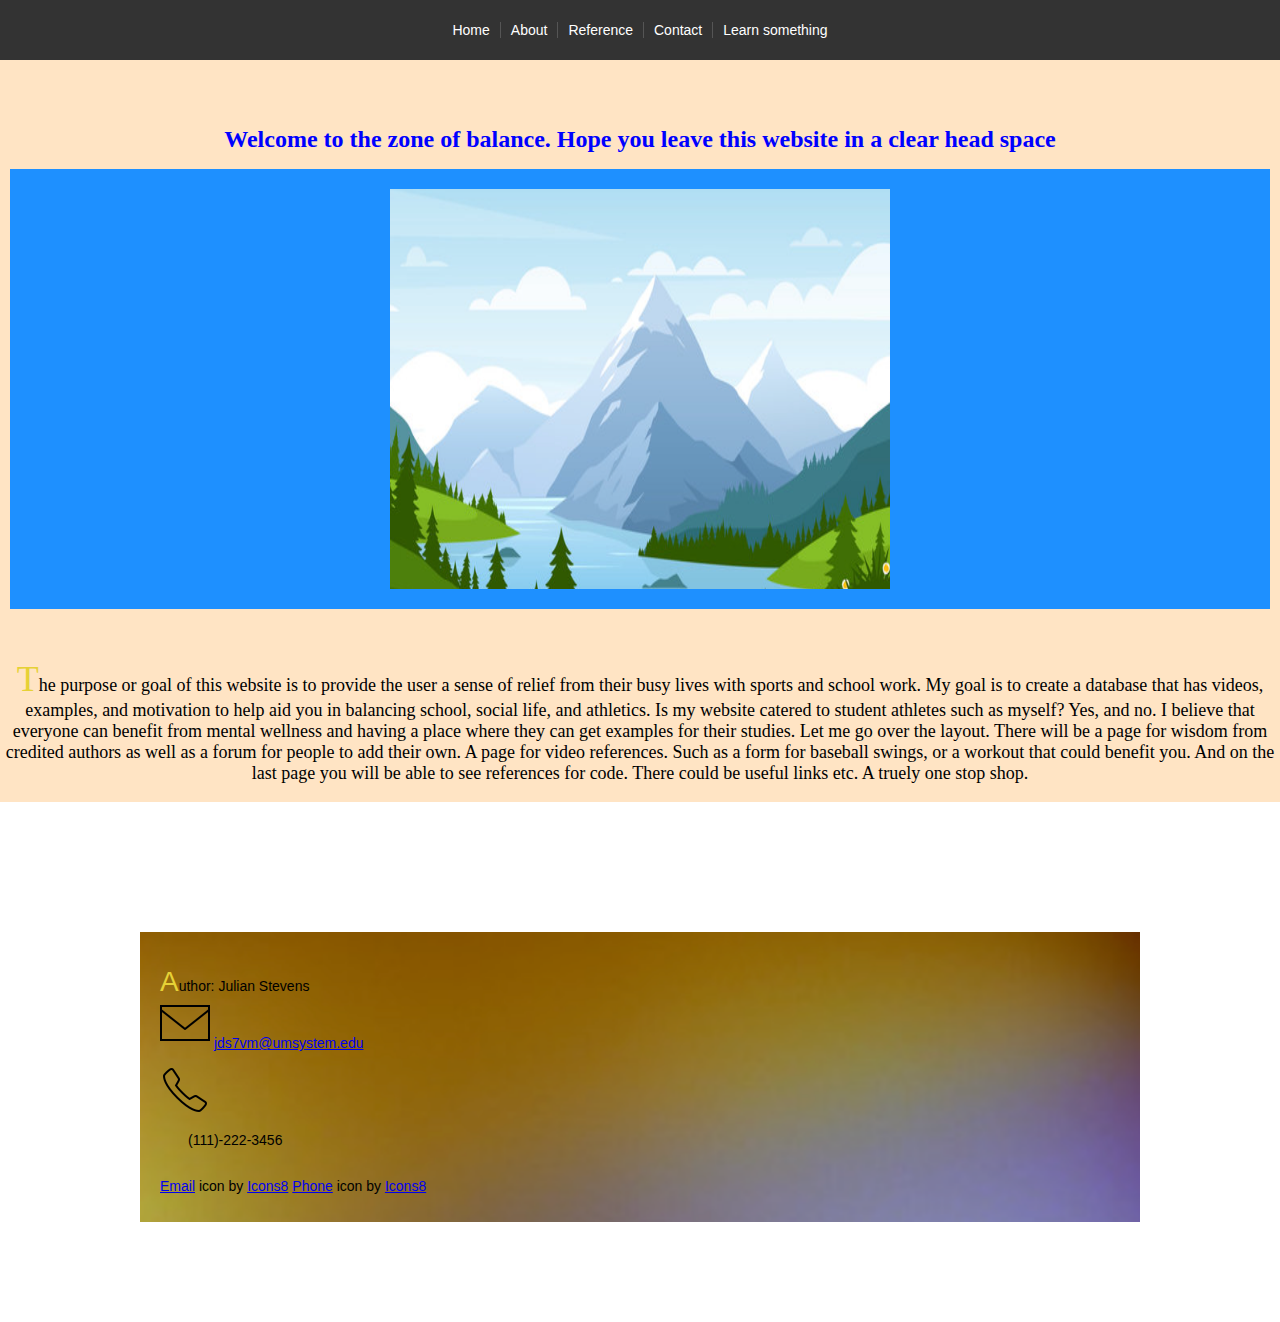
<file: webdevelopment/index.html>
<!DOCTYPE html>
<html>
<head>
    <meta charset="utf-8">
    <meta http-equiv="X-UA-Compatible" content="IE=edge">
    <title>Home page</title>
    <meta name="description" content="">
    <meta name="viewport" content="width=device-width, initial-scale=1">
    <link rel="stylesheet" href="style.css">
    <link rel="stylesheet" href="nav.css">
    <link href="https://fonts.googleapis.com/icon?family=Material+Icons" rel="stylesheet">
    <link rel="shortcut icon" type="image/x-icon" href="me.ico">

</head>
<body>
    <!-- Mobile Navigation -->
    <label for="nav-toggle" class="nav-toggle-label">
        <span></span>
    </label>
    <input type="checkbox" id="nav-toggle" class="nav-toggle">
    <nav class="nav" id="menu">
        <ul>
            <li><a href="index.html">Home</a></li>
            <li><a href="about.html">About</a></li>
            <li><a href="references.html">Reference</a></li>
            <li><a href="#">Contact</a></li>
            <li class="dropdown">
                <a href="#">Learn something</a>
                <ul class="dropdown-content">
                    <li><a href="learn.html">How to calm yourself</a></li>
                    <li><a href="learn.html">How to squat</a></li>
                    <li><a href="learn.html">How to code</a></li>
                    <li><a href="learn.html">How to train </a></li>

                </ul>
            </li>
        </ul>
    </nav>

    <header id="home">
        <h1>Welcome to the zone of balance. Hope you leave this website in a clear head space </h1>
        <div class="flexlayout">
            <img src="homePhoto.png" alt="Relaxing mountain photo">
        </div>
        <br>
        <p>The purpose or goal of this website is to provide the user a sense of relief from their busy lives with sports and school work.
            My goal is to create a database that has videos, examples, and motivation to help aid you in balancing school, social life, and athletics.
            Is my website catered to student athletes such as myself? Yes, and no. I believe that everyone can benefit from mental wellness and having
            a place where they can get examples for their studies. Let me go over the layout. There will be a page for wisdom from credited authors as
            well as a forum for people to add their own. A page for video references. Such as a form for baseball swings, or a workout that could benefit you.
             And on the last page you will be able to see references for code. There could be useful links etc. A truely one stop shop. </p> 
    </header>

    <section id="about">
    </section>

    <section id="reference">
    </section>

    <section id="contact">
    </section>

<!--footer-->
<div class ="box">
    <footer>
      <p>Author: Julian Stevens <br>
      <img class="icon" src="[data-uri]
      WKp7LMK1mPtPCHxKAXE7XoXNc2zReTbhacz5FruKiuwrcCfsfuKYznEY32Kue1hddIoyG2fG6WaW4pgRehjzfx5zO5lrHcH3GHMby02dJbiRO/GGNruSNG7Gsxj3BjtNnm14Gb5eYGu3s9/FuD6BW6UdjS//K3zcwrJepfHj7/kLmDeBcY04da6gOJUVWY8cwtfwcx9r2tiuxN2w/YGjZSus1uNR+HqH3U1sduB12DzBxrJWiAtwOfz9xakoCRqp94nQUqPvKhaWvdTtw1BON5eijdU7QwXXO1mna/a9+JDz/xkHqvrzYW2UBCPx3Amy2v5FqSpZ2kjJyNKJlIwsnUjJyGp7IlnFm9psJJFIJBK6zX+RmLvdeUFJ9AAAAABJRU5ErkJggg==">
      <img class="iconB" src="[data-uri]
      WKp7LMK1mPtPCHxKAXE7XoXNc2zReTbhacz5FruKiuwrcCfsfuKYznEY32Kue1hddIoyG2fG6WaW4pgRehjzfx5zO5lrHcH3GHMby02dJbiRO/GGNruSNG7Gsxj3BjtNnm14Gb5eYGu3s9/FuD6BW6UdjS//K3zcwrJepfHj7/kLmDeBcY04da6gOJUVWY8cwtfwcx9r2tiuxN2w/YGjZSus1uNR+HqH3U1sduB12DzBxrJWiAtwOfz9xakoCRqp94nQUqPvKhaWvdTtw1BON5eijdU7QwXXO1mna/a9+JDz/xkHqvrzYW2UBCPx3Amy2v5FqSpZ2kjJyNKJlIwsnUjJyGp7IlnFm9psJJFIJBK6zX+RmLvdeUFJ9AAAAABJRU5ErkJggg==">

      <a href="mailto:jds7vm@umsystem.edu">jds7vm@umsystem.edu</a></p>
      <img class ="icon" src="[data-uri]">
      <img class ="iconB" src="[data-uri]">
      <p>(111)-222-3456</p>


      <br>
      <a href="https://icons8.com/icon/12580/email">Email</a> icon by <a href="https://icons8.com">Icons8</a>
      <a  href="https://icons8.com/icon/9659/phone">Phone</a> icon by <a href="https://icons8.com">Icons8</a>

    </footer>
</div>
</body>
</html>
</file>
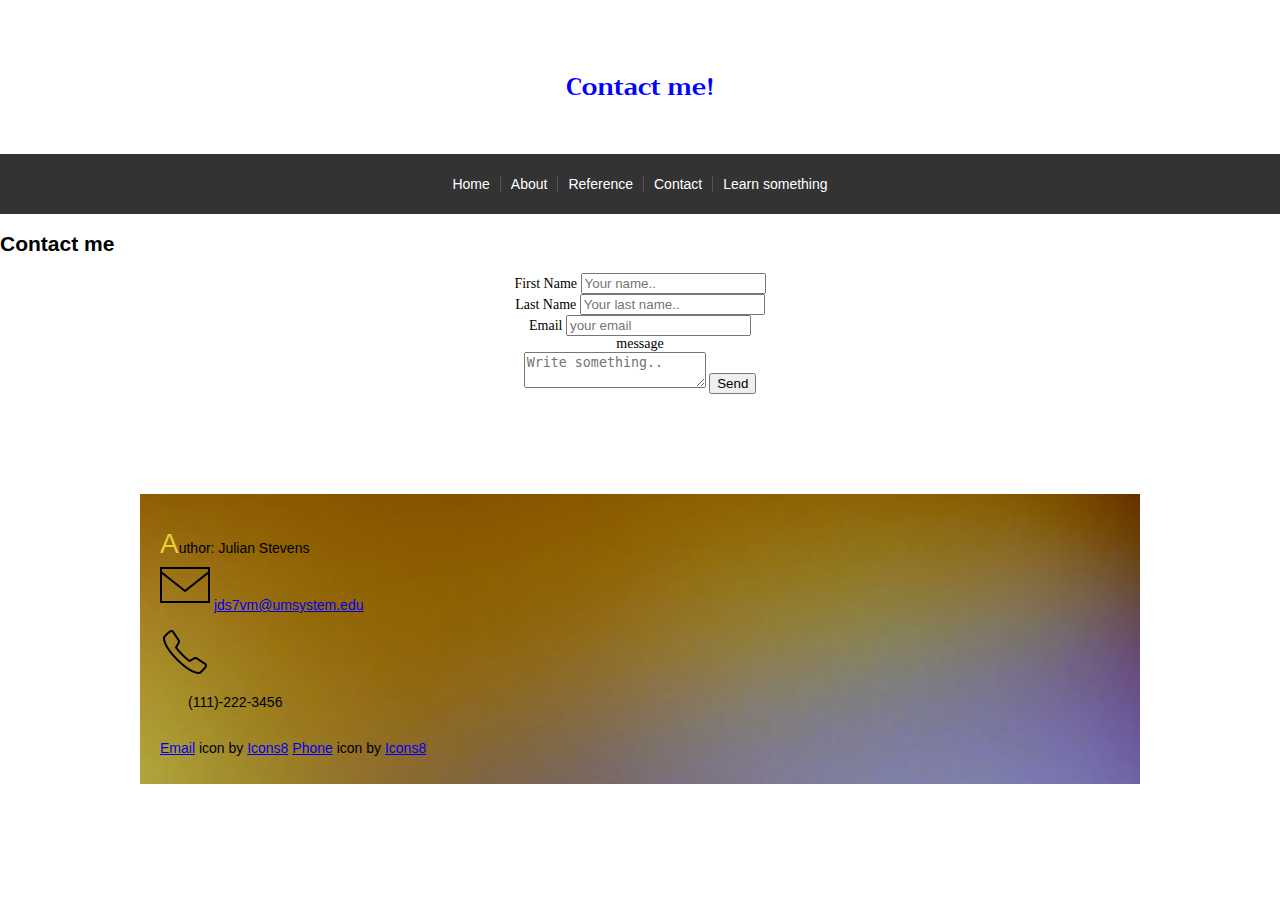
<file: webdevelopment/contact.html>
<!DOCTYPE html>

<html>
    <head>
        <meta charset="utf-8">
        <meta http-equiv="X-UA-Compatible" content="IE=edge">
        <title>Contact page</title>
        <meta name="description" content="">
        <meta name="viewport" content="width=device-width, initial-scale=1">
        <link rel="stylesheet" href="style.css">
        <link rel="stylesheet" href="nav.css">
        <link rel="stylesheet" href="https://fonts.googleapis.com/css?family=Trirong">




         <!-- This code is to add text to my about page to farther develop my overall webpage 
        This was created april 19th 2024, I will continue to add to my webpage through this type of process.

      created april 19th
         -->
    </head>

   
    <body>
      <header>
     <h1>Contact me!</h1>
    </header>
    <main>    
      <!-- Mobile Navigation -->
    <label for="nav-toggle" class="nav-toggle-label">
      <span></span>
  </label>
  <input type="checkbox" id="nav-toggle" class="nav-toggle">
  <nav class="nav" id="menu">
      <ul>
        <li><a href="index.html">Home</a></li>
        <li><a href="about.html">About</a></li>
        <li><a href="references.html">Reference</a></li>
        <li><a href="contact.html">Contact</a></li>
          <li class="dropdown">
              <a href="#">Learn something</a>
              <ul class="dropdown-content">
                  <li><a href="learn.html">How to calm yourself</a></li>
                  <li><a href="learn.html">How to squat</a></li>
                  <li><a href="learn.html">How to code</a></li>
                  <li><a href="learn.html">How to train </a></li>

              </ul>
          </li>
      </ul>
  </nav>

  <!--Contact form-->
  <h2>Contact me</h2>

  <form action="mailto:jds7vm@umsystem.edu?Subject=Contact" method="post">
   <label for="fname">First Name</label>
    <input type="text" id="fname" name="firstname" placeholder="Your name.." required>
<br>
    <label for="lastname">Last Name</label>
    <input type="text" id="lname" name="lastname" placeholder="Your last name.."required>
<br>
    <label for="Email">Email</label>
    <input type="text" id="mail" name="email" placeholder="your email"required>
<br>
    <label for="message">message</label>
    <br>
    <textarea id="message" name="massage" placeholder="Write something.." required></textarea>

    <input type="submit" value="Send">
    </form>

      
    <div class ="box">
      <footer>
        <p>Author: Julian Stevens <br>
        <img class="icon" src="[data-uri]
        WKp7LMK1mPtPCHxKAXE7XoXNc2zReTbhacz5FruKiuwrcCfsfuKYznEY32Kue1hddIoyG2fG6WaW4pgRehjzfx5zO5lrHcH3GHMby02dJbiRO/GGNruSNG7Gsxj3BjtNnm14Gb5eYGu3s9/FuD6BW6UdjS//K3zcwrJepfHj7/kLmDeBcY04da6gOJUVWY8cwtfwcx9r2tiuxN2w/YGjZSus1uNR+HqH3U1sduB12DzBxrJWiAtwOfz9xakoCRqp94nQUqPvKhaWvdTtw1BON5eijdU7QwXXO1mna/a9+JDz/xkHqvrzYW2UBCPx3Amy2v5FqSpZ2kjJyNKJlIwsnUjJyGp7IlnFm9psJJFIJBK6zX+RmLvdeUFJ9AAAAABJRU5ErkJggg==">
        <img class="iconB" src="[data-uri]
        WKp7LMK1mPtPCHxKAXE7XoXNc2zReTbhacz5FruKiuwrcCfsfuKYznEY32Kue1hddIoyG2fG6WaW4pgRehjzfx5zO5lrHcH3GHMby02dJbiRO/GGNruSNG7Gsxj3BjtNnm14Gb5eYGu3s9/FuD6BW6UdjS//K3zcwrJepfHj7/kLmDeBcY04da6gOJUVWY8cwtfwcx9r2tiuxN2w/YGjZSus1uNR+HqH3U1sduB12DzBxrJWiAtwOfz9xakoCRqp94nQUqPvKhaWvdTtw1BON5eijdU7QwXXO1mna/a9+JDz/xkHqvrzYW2UBCPx3Amy2v5FqSpZ2kjJyNKJlIwsnUjJyGp7IlnFm9psJJFIJBK6zX+RmLvdeUFJ9AAAAABJRU5ErkJggg==">
  
        <a href="mailto:jds7vm@umsystem.edu">jds7vm@umsystem.edu</a></p>
        <img class ="icon" src="[data-uri]">
        <img class ="iconB" src="[data-uri]">
        <p>(111)-222-3456</p>
  
  
        <br>
        <a href="https://icons8.com/icon/12580/email">Email</a> icon by <a href="https://icons8.com">Icons8</a>
        <a  href="https://icons8.com/icon/9659/phone">Phone</a> icon by <a href="https://icons8.com">Icons8</a>
  
      </footer>
  </div>
    </main>
     </body>
</html>
</file>
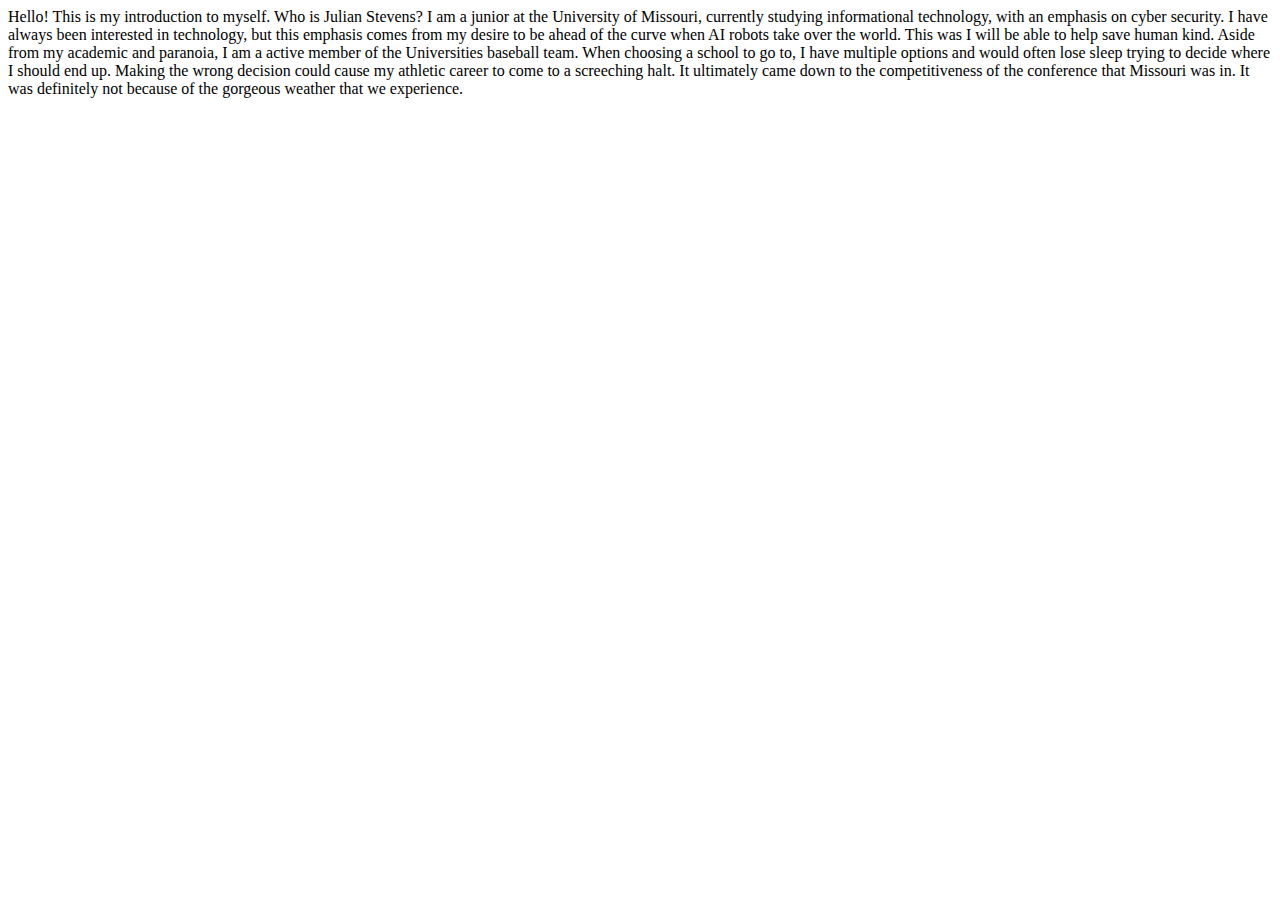
<file: webdevelopment/introStevens.html>
<!DOCTYPE html>

<html lang="en-US">
<head>
               <meta charset="utf-8">
               <title>Welcome to Julian Stevens's Website</title>
</head>
<body>

     Hello! This is my introduction to myself. Who is Julian Stevens? I am a junior at the University of Missouri, currently studying informational technology, with an emphasis on cyber security. 
     I have always been interested in technology, but this emphasis comes from my desire to be ahead of the curve when AI robots take over the world. This was I will be able to help save human kind. Aside from my academic and paranoia, I am a active member of the Universities baseball team. When choosing a school to go to, I have multiple options and would often lose sleep trying to decide where I should end up. Making the wrong decision could cause my athletic career to come to a screeching halt. It ultimately came down to the competitiveness of the conference that Missouri was in. It was definitely not because of the gorgeous weather that we experience.

</body>
</html>
</file>
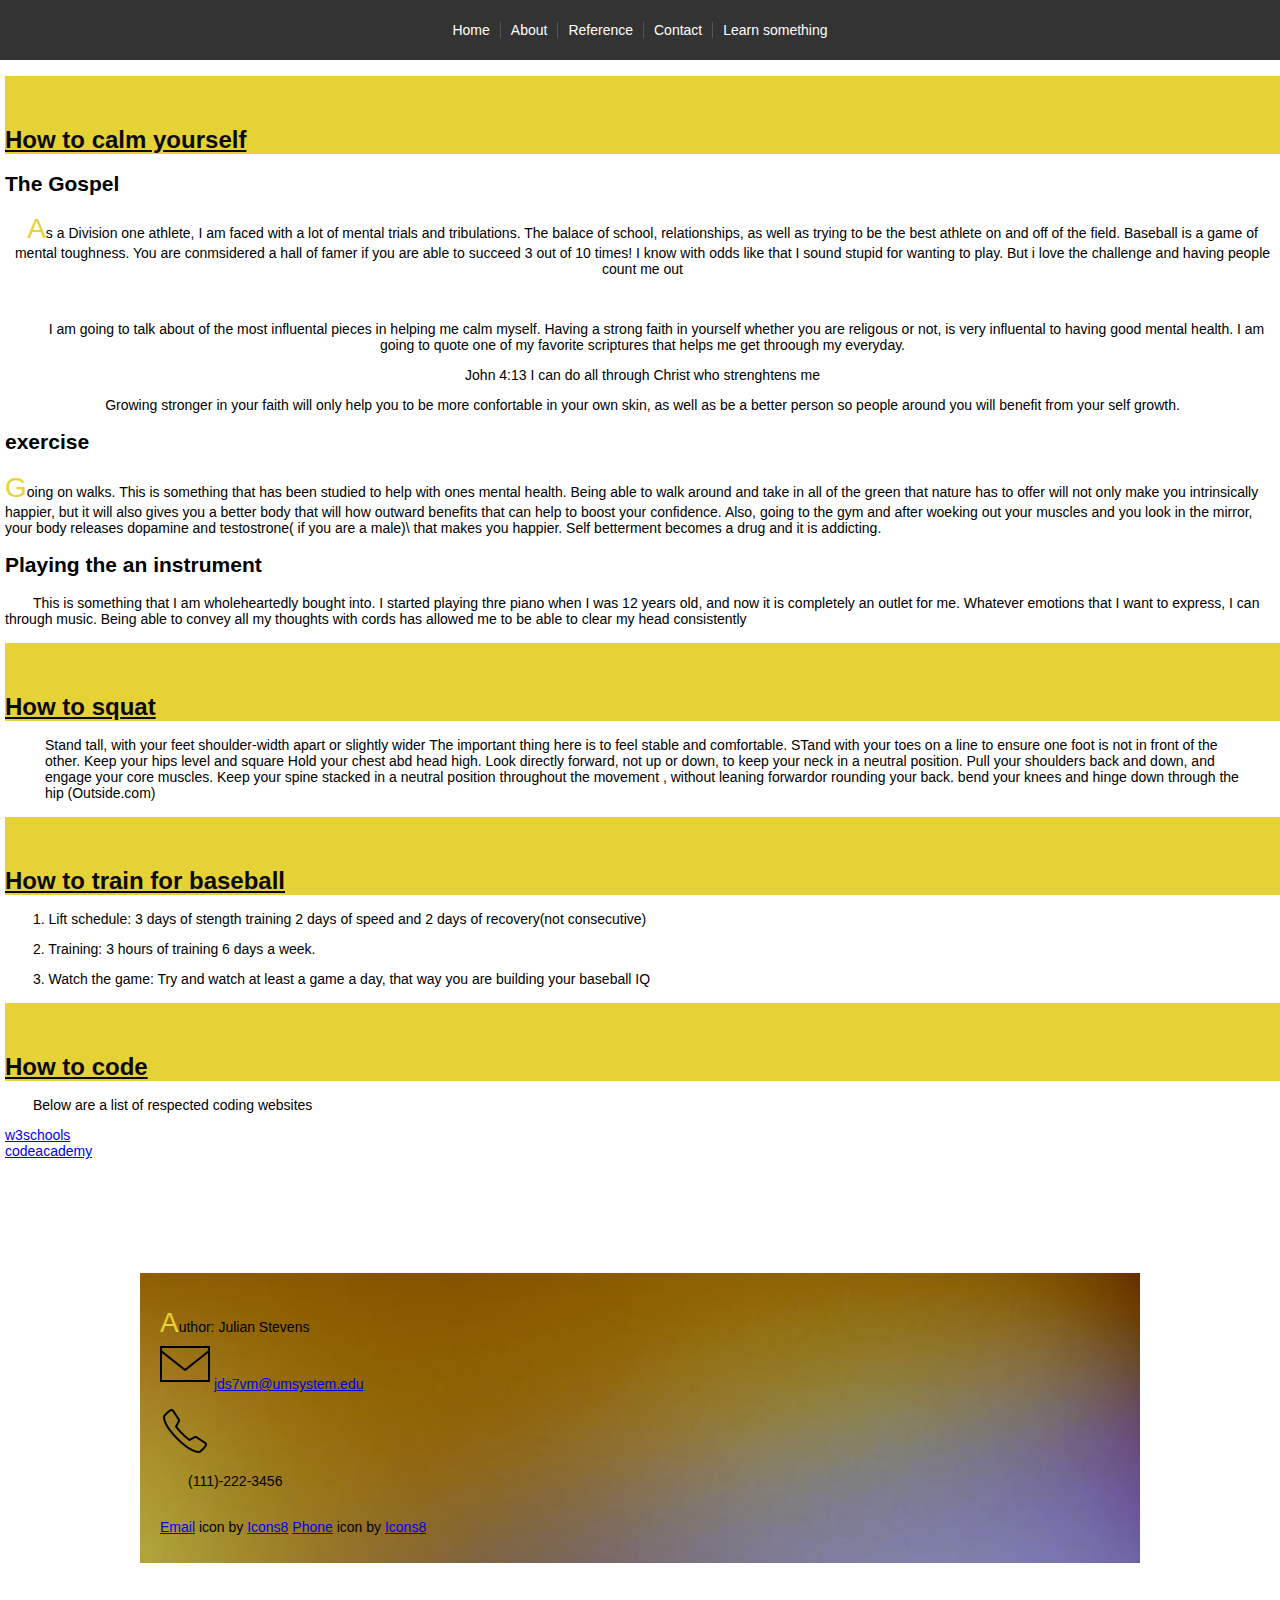
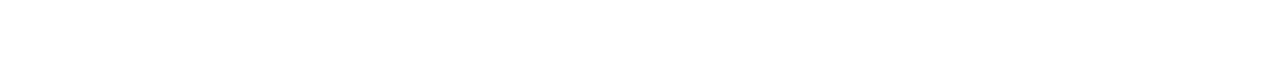
<file: webdevelopment/learn.html>
<!DOCTYPE html>

<html>
    <head>
        <meta charset="utf-8">
        <meta http-equiv="X-UA-Compatible" content="IE=edge">
        <title>Learn Something</title>
        <meta name="description" content="">
        <meta name="viewport" content="width=device-width, initial-scale=1">
        <link rel="stylesheet" href="nav.css">
        <link rel="stylesheet" href="style.css">

    </head>
    <!--        This page was updated to link to the other pages march 23rd 
-->
    <body>
       
         <!-- Mobile Navigation -->
    <label for="nav-toggle" class="nav-toggle-label">
        <span></span>
    </label>
    <input type="checkbox" id="nav-toggle" class="nav-toggle">
    <nav class="nav" id="menu">
        <ul>
            <li><a href="index.html">Home</a></li>
            <li><a href="about.html">About</a></li>
            <li><a href="references.html">Reference</a></li>
            <li><a href="#">Contact</a></li>
            <li class="dropdown">
                <a href="#">Learn something</a>
                <ul class="dropdown-content">
                    <li><a href="learn.html">How to calm yourself</a></li>
                    <li><a href="learn.html">How to squat</a></li>
                    <li><a href="learn.html">How to code</a></li>
                    <li><a href="learn.html">How to train </a></li>

                </ul>
            </li>
        </ul>
    </nav>
<!--Calm yourself-->
<div class ="calm">
    <h1 class="LH">How to calm yourself</h1>
    <h2>
        The Gospel
    </h2>
    <section>
    <P>
        As a Division one athlete, I am faced with a lot of mental trials and tribulations. The balace of school, relationships, as well as trying to be the best 
        athlete on and off of the field. Baseball is a game of mental toughness. You are conmsidered a hall of famer if you are able to succeed 3 out of 10 times! I know
        with odds like that I sound stupid for wanting to play. But i love the challenge and having people count me out
    </P>
    <br>
    <p>
        I am going to talk about of the most influental pieces in helping me calm myself. 
    
        Having a strong faith in yourself whether you are religous or not, is very 
        influental to having good mental health. I am going to quote one of my favorite scriptures that helps me get throough my everyday. <blockquote>John 4:13 
            I can do all through Christ who strenghtens me
        </blockquote>
        Growing stronger in your faith will only help you to be more confortable in your own skin, as well as be a better person so people around you will benefit
        from your self growth. 
    </p>
</section>

    <h2> exercise</h2>
    <p>
        Going on walks. This is something that has been studied to help with ones mental health. Being able to walk around and take in all of the green that nature 
        has to offer will not only make you intrinsically happier, but it will also gives you a better body that will how outward benefits that can help to boost
        your confidence. Also, going to the gym and after woeking out your muscles and you look in the mirror, your body releases dopamine and testostrone( if you are a male)\
        that makes you happier. Self betterment becomes a drug and it is addicting. 
    </p>

    <h2>
        Playing the an instrument 
    </h2>                                                                                                           
    <p>
        This is something that I am wholeheartedly bought into. I started playing thre piano when I was 12 years old, and now it is completely an outlet for 
        me. Whatever emotions that I want to express, I can through music. Being able to convey all my thoughts with cords has allowed me to be able to clear my head 
        consistently
    </p>
    <h1 class="LH">How to squat</h1>
    <p><Blockquote> Stand tall, with your feet shoulder-width apart or slightly wider
        The important thing here is to feel stable and comfortable. STand with your toes on a line to 
        ensure one foot is not in front of the other. Keep your hips level and square
        Hold your chest abd head high. Look directly forward, not up or down, to keep your neck in a neutral position. Pull your 
        shoulders back and down, and engage your core muscles. Keep your spine stacked in a neutral position throughout the movement 
    , without leaning forwardor rounding your back. bend your knees and hinge down through the hip (Outside.com)
    </Blockquote> </p>


    <h1 class="LH">How to train for baseball </h1>
    <p>1. Lift schedule: 3 days of stength training 2 days of speed and 2 days of recovery(not consecutive) </p>
    <P>2. Training: 3 hours of training 6 days a week.</P>
    <p>3. Watch the game: Try and watch at least a game a day, that way you are building your baseball IQ</p>

    <h1 class="LH">How to code  </h1>
    <p>
        Below are a list of respected coding websites
        <ul> <a href="https://www.w3schools.com/">w3schools</a> </ul>
        <ul> <a href="https://www.codecademy.com/">codeacademy</a> </ul>

    </p>
 
</div>
    <div class ="box">
        <footer>
          <p>Author: Julian Stevens <br>
          <img class="icon" src="[data-uri]
          WKp7LMK1mPtPCHxKAXE7XoXNc2zReTbhacz5FruKiuwrcCfsfuKYznEY32Kue1hddIoyG2fG6WaW4pgRehjzfx5zO5lrHcH3GHMby02dJbiRO/GGNruSNG7Gsxj3BjtNnm14Gb5eYGu3s9/FuD6BW6UdjS//K3zcwrJepfHj7/kLmDeBcY04da6gOJUVWY8cwtfwcx9r2tiuxN2w/YGjZSus1uNR+HqH3U1sduB12DzBxrJWiAtwOfz9xakoCRqp94nQUqPvKhaWvdTtw1BON5eijdU7QwXXO1mna/a9+JDz/xkHqvrzYW2UBCPx3Amy2v5FqSpZ2kjJyNKJlIwsnUjJyGp7IlnFm9psJJFIJBK6zX+RmLvdeUFJ9AAAAABJRU5ErkJggg==">
          <img class="iconB" src="[data-uri]
          WKp7LMK1mPtPCHxKAXE7XoXNc2zReTbhacz5FruKiuwrcCfsfuKYznEY32Kue1hddIoyG2fG6WaW4pgRehjzfx5zO5lrHcH3GHMby02dJbiRO/GGNruSNG7Gsxj3BjtNnm14Gb5eYGu3s9/FuD6BW6UdjS//K3zcwrJepfHj7/kLmDeBcY04da6gOJUVWY8cwtfwcx9r2tiuxN2w/YGjZSus1uNR+HqH3U1sduB12DzBxrJWiAtwOfz9xakoCRqp94nQUqPvKhaWvdTtw1BON5eijdU7QwXXO1mna/a9+JDz/xkHqvrzYW2UBCPx3Amy2v5FqSpZ2kjJyNKJlIwsnUjJyGp7IlnFm9psJJFIJBK6zX+RmLvdeUFJ9AAAAABJRU5ErkJggg==">
    
          <a href="mailto:jds7vm@umsystem.edu">jds7vm@umsystem.edu</a></p>
          <img class ="icon" src="[data-uri]">
          <img class ="iconB" src="[data-uri]">
          <p>(111)-222-3456</p>
    
    
          <br>
          <a href="https://icons8.com/icon/12580/email">Email</a> icon by <a href="https://icons8.com">Icons8</a>
          <a  href="https://icons8.com/icon/9659/phone">Phone</a> icon by <a href="https://icons8.com">Icons8</a>
    
        </footer>
    </div>
    </body>
</html>
</file>
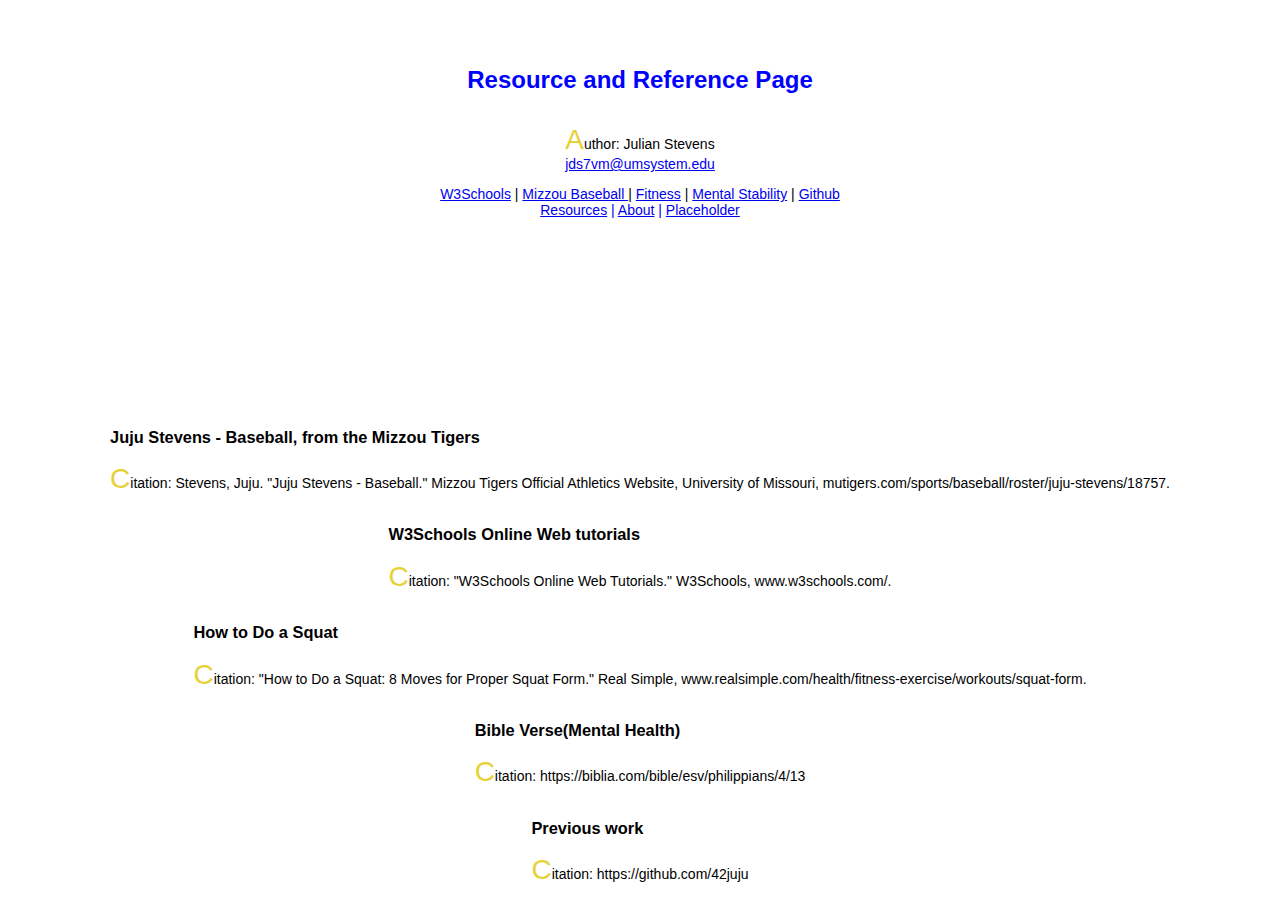
<file: webdevelopment/resources.html>
<!DOCTYPE html>
<html lang="en-US">
<head>

<!--

Title:

Use: Template  

Author: Julian Stevens 

School/Term: Mizzou Junior 

Developed: March 9th 

Tested: March 9th 

-->
               <meta charset="utf-8">
               <title>Julian's Template </title>
               <link rel="stylesheet" href="style.css">
               <link rel="stylesheet" href="nav.css">
</head>
<body>


    <h1>Resource and Reference Page</h1>

    <footer>
      <p>Author: Julian Stevens <br>
      <a href="mailto:jds7vm@umsystem.edu">jds7vm@umsystem.edu</a></p>
    </footer>
    <nav>
        <a href="https://www.w3schools.com/">W3Schools</a> |
        <a href="https://mutigers.com/sports/baseball/roster/juju-stevens/18757">Mizzou Baseball </a> |
        <a href="https://www.realsimple.com/health/fitness-exercise/workouts/squat-form">Fitness</a> |
        <a href="https://biblia.com/bible/esv/philippians/4/13">Mental Stability</a> |
        <a href="https://github.com/42juju ">Github</a>

        </nav>

        <li>
            <a href="resources.html">Resources</a> |
            <a href="#contact.html">About</a> |
            <a href="#learn.html">Placeholder</a>
            </li>
    <article>
        <h3>Juju Stevens - Baseball, from the Mizzou Tigers</h3>
        <p>
            Citation: Stevens, Juju. "Juju Stevens - Baseball." Mizzou Tigers Official Athletics Website,
             University of Missouri, mutigers.com/sports/baseball/roster/juju-stevens/18757.
        </p>
    </article>
    <article>
        <h3>W3Schools Online Web tutorials</h3>
        <p>Citation: "W3Schools Online Web Tutorials." W3Schools, www.w3schools.com/.
        </p>
    </article>
    <article>
        <h3>How to Do a Squat</h3>
        <p>
            Citation: "How to Do a Squat: 8 Moves for Proper Squat Form." Real Simple, 
            www.realsimple.com/health/fitness-exercise/workouts/squat-form.
        </p>
    </article>
    <article>
        <h3>Bible Verse(Mental Health)</h3>
        <p>Citation: https://biblia.com/bible/esv/philippians/4/13 
        </p>
    </article>
    <article>
        <h3>Previous work</h3>
        <P>Citation: https://github.com/42juju 
        </P>
    </article>
    
</body>
</html>
</file>
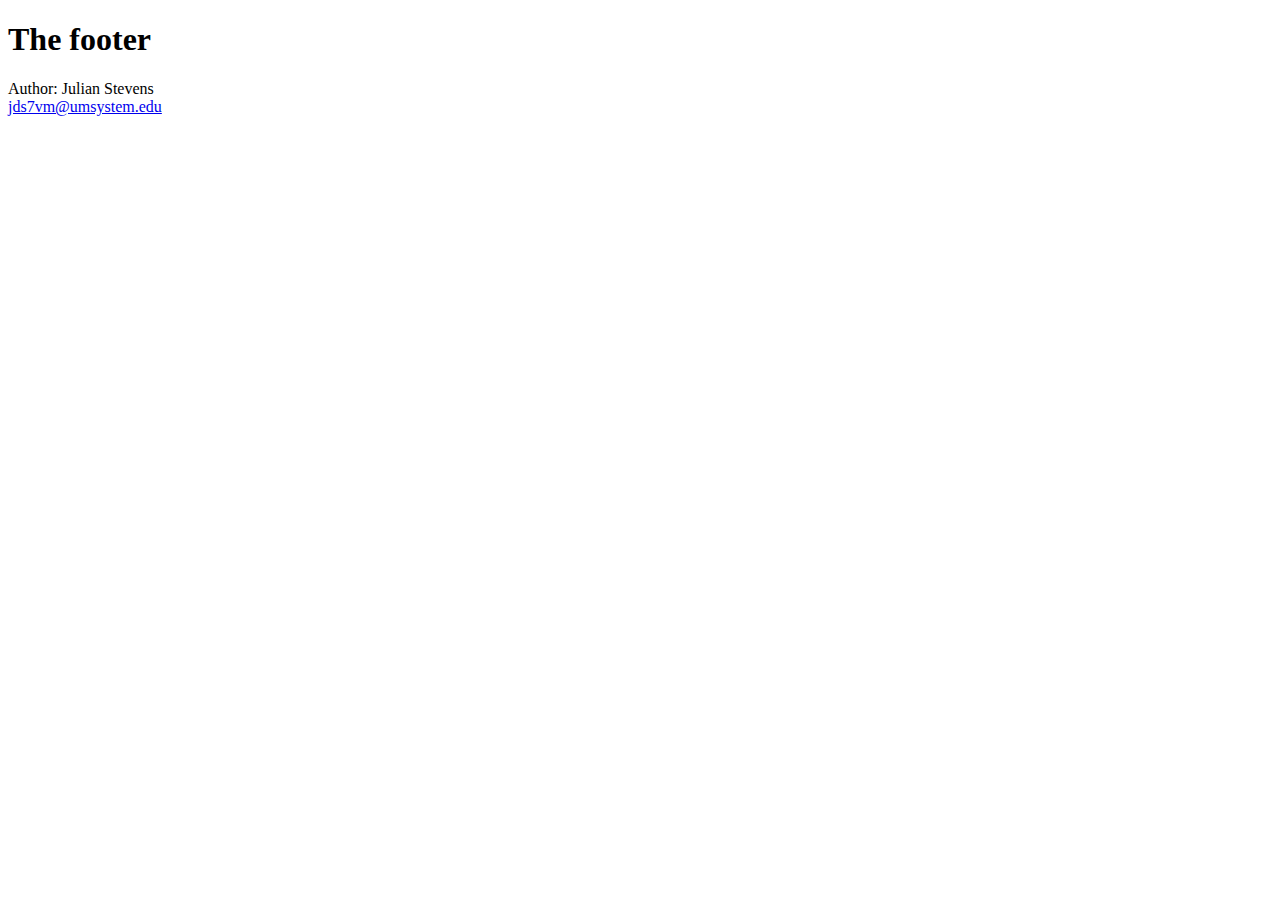
<file: webdevelopment/Stevens_Template.html>
<!DOCTYPE html>
<html lang="en-US">
<head>

<!--

Title:

Use: Template  

Author: Julian Stevens 

School/Term: Mizzou Junior 

Developed: Feb 10th 

Tested: Feb 10th 

-->
               <meta charset="utf-8">
               <title>Julian's Template </title>
</head>
<body>


    <h1>The footer</h1>

    <footer>
      <p>Author: Julian Stevens <br>
      <a href="mailto:jds7vm@umsystem.edu">jds7vm@umsystem.edu</a></p>
    </footer>
    
</body>
</html>
</file>
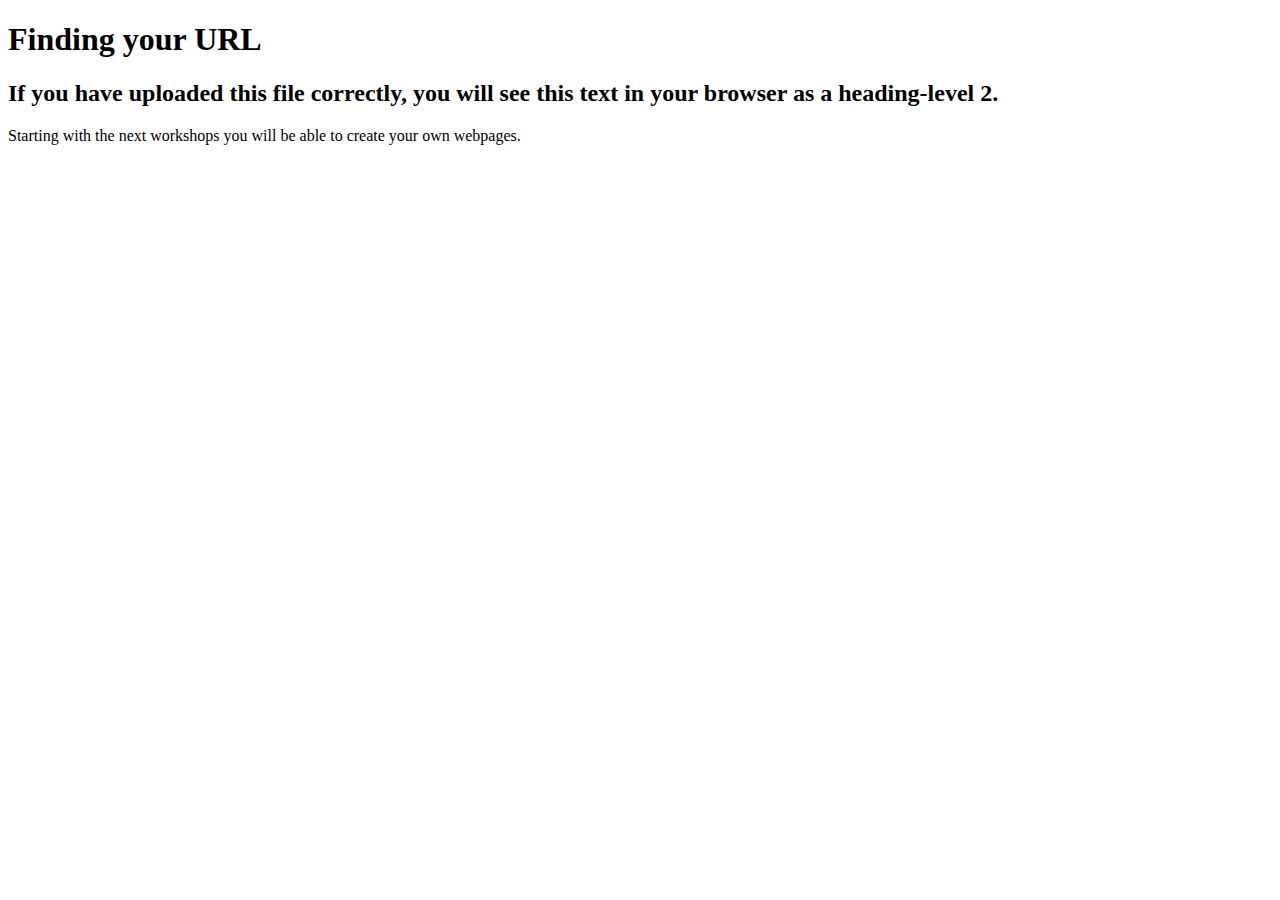
<file: webdevelopment/test.html>
<!DOCTYPE html>
<html>
    
    <head>
        <meta charset="utf-8">
       <title>Finding Your URL</title>
        <meta name="description" content="Finding your URL in GitHub">
    </head>
    <body>
        
        <h1>Finding your URL</h1>
        <h2>If you have uploaded this file correctly, you will see this text in your browser as a heading-level 2.</h2>
        
        <p>
            Starting with the next workshops you will be able to create your own webpages.
        </p>
        
    
    </body>
</html>
</file>
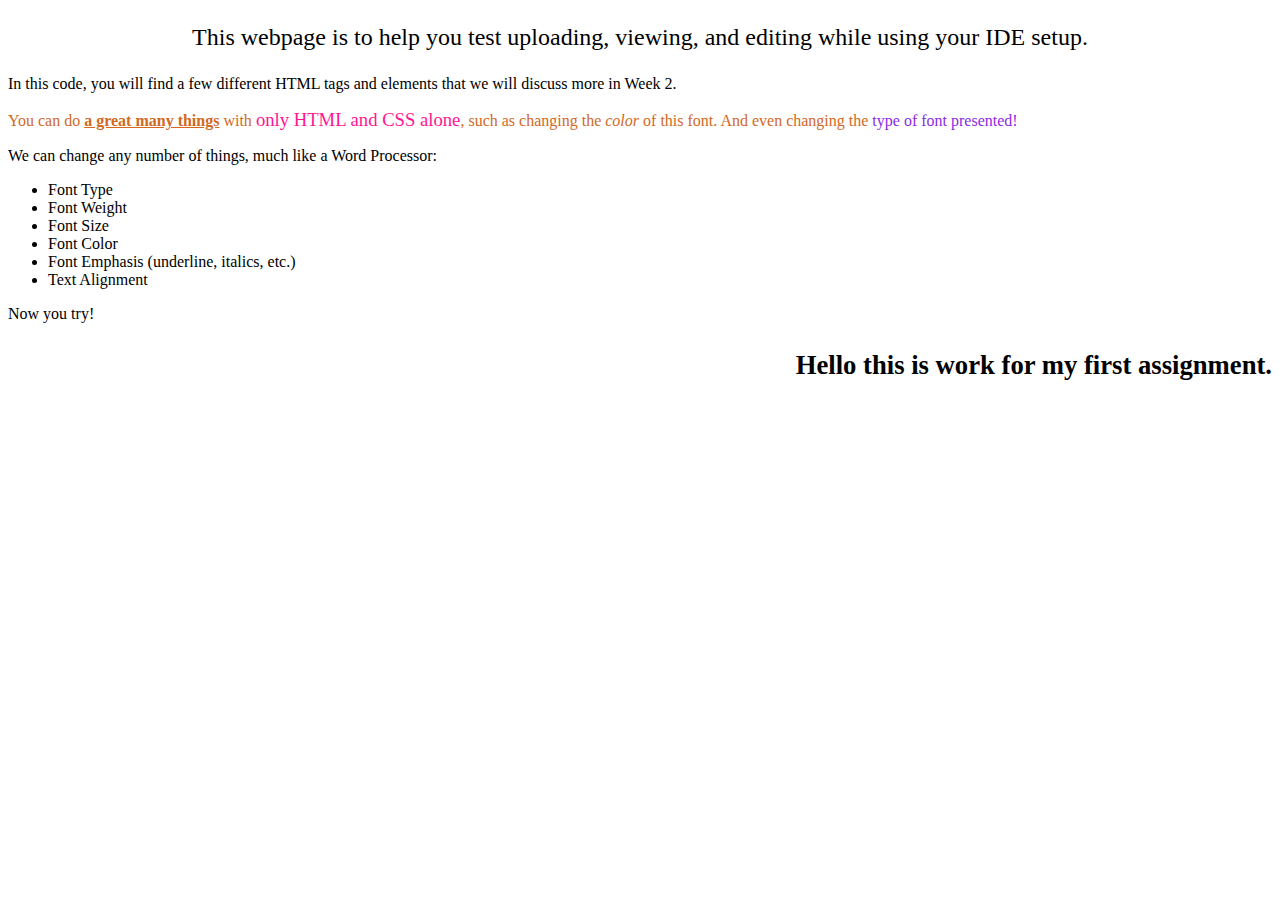
<file: webdevelopment/webpageTest.html>
<!DOCTYPE html>
<html lang="en-US">
<head>
    <title>testing your website</title>
    <meta charset="utf-8">
</head>
<body>
<p style="text-align: center; font-size: 18pt;">This webpage is to help you test uploading, viewing, and editing while using your IDE setup.</p>
    
<p>In this code, you will find a few different HTML tags and elements that we will discuss more in Week 2.</p>
    <p style="color:chocolate;">You can do <span style="font-weight: 600; text-decoration: underline;"> a great many things</span> with <span style="font-size: 14pt; color: deeppink;">only HTML and CSS alone</span>, such as changing the <em>color</em> of this font. And even changing the <span style="font-family: cursive; color:blueviolet;"> type of font presented!</span></p>
    <p>We can change any number of things, much like a Word Processor:</p>
    <ul>
    <li>Font Type</li>
        <li>Font Weight</li>
        <li>Font Size</li>
        <li>Font Color</li>
        <li>Font Emphasis (underline, italics, etc.)</li>
        <li>Text Alignment</li>
    </ul>
    <p> Now you try! </p>
    <p style="text-align: right; font-weight: bold; font-size: 20pt;"> Hello this is work for my first assignment.</p>
    
</body>
</html>
</file>
<file: webdevelopment/style.css>
body {
  font-family: Arial, sans-serif;
  margin: 0;
  padding: 0;
}
/*footer*/
.box{
  width: 960px;
  height:250px;
  padding:20px;
  margin: 100px auto;
  box-shadow: 10px rgb(57, 208, 238) ;
  border: 10px black;

  background-image: url(footer.png);
  background-size: cover;

}
/*footer icon*/
.iconB{
position: absolute;
width: 0px;
-webkit-transition:width 0.3s linear 0s;
transition:width 0.3s linear 0s;
z-index: 10;
}
.icon:hover + .iconB{
  width:200px;
}


h1 {
    color: blue;
    padding-top: 50px;
  }
#Fonttest{
  width: 100%;
  max-width: 960px;
  color: antiquewhite;
}

header, main {
    width: 90%;
    margin: 0 auto;
}

header {
    text-align: center;
    margin-bottom: 30px;
    font-family: "Trirong", serif;

}
main {
  text-align: justify;
}

#pdf {
    background-color: lightblue;
    color: black;
    border: 0;
    padding: 10px;
    text-align: center;
    box-sizing: border-box;
}
p:first-of-type::first-letter {
  font-size: 2em;
  color: rgb(230, 209, 54);
}
p:not(:first-of-type) {
  text-indent: 2em; 
}
header{
  text-align: center;
}
section{
  text-align: center;
}
.flexlayout {
  display: flex;
  justify-content: center;
  align-items: center; 
  
}

.flexlayout img {
  max-width: 100%;
  height: auto;
  width: 500px;
  height: 400px;
}
.rflexlayout img {
  max-width: 50%;
  height: auto;
  width: 500px;
  height: 400px;
}
@media screen and (min-width: 600px) {
  
  body {
      font-size: 14px; 
  }

  h1 {
      font-size: 24px; 

  }
  header, main {
    width: 100%;
}
section{width: 100%;}
}
/* Print Style sheet*/
@media print {
  *{
    background: transparent !important;
    color: #000 !important;
    box-shadow: none !important;
    text-shadow: none !important;
    margin: 0;
    padding: 0;
    width: 100%;
  }
  .nav, a, img{
    display: none;
  }

}

/* learn page */
.calm{
  font-family: 'Segoe UI', Tahoma, Geneva, Verdana, sans-serif;
  padding-left: 5px;
  text-decoration:tomato;
}
.LH{
  color: #0a0a0a;
  background-color:rgb(230, 209, 54);
  background-size:1cm;
  text-decoration: underline;
}

/*Index paragraph*/
#home{
  font-family:fantasy;
  font-size: 18px;
  border: 5px;
  background-color: bisque;

}
/*about*/
.about{
  font-family: fantasy;
  background-color: bisque;
}

form{
  text-align: center;
  font-family: fantasy;
}

table {
  border-collapse: collapse;
  width: 100%;
  border: 1px solid #ddd; /* Add a border around the table */
}

td, th {
  border: 1px solid #ddd; /* Add a border around each table cell */
  padding: 8px; /* Add padding inside each cell */
}

tr:nth-child(even) {
  background-color: #f2f2f2; /* Add a background color to every other row */
}
img{
  size: 5px;
}
</file>
<file: webdevelopment/nav.css>
body {
    margin: 0;
    font-family: Arial, sans-serif;
    display: flex;
    flex-direction: column;
    justify-content: flex-start;
    align-items: center;
    min-height: 100vh;
}

ul {
    list-style-type: none;
    padding: 0;
    margin: 0;
    display: flex;
    flex-direction: column; 
}

li {
    margin-bottom: auto;
    padding-bottom: 2%;
    border-bottom: 0cap;
    display: block;
    color: blue;
}

.flexlayout {
    display: flex;
    flex-direction: column;
    align-items: center;
    background-color: DodgerBlue;
    margin: 10px;
    padding: 20px;
    font-size: 30px;
}

/* Dropdown Navigation */
.dropdown {
    position: center; 
    display: inline-block;
}

.dropdown-content {
    display: none;
    position: absolute;
    background-color: #0d0c0c;
    min-width: 160px;
    box-shadow: 0px 8px 16px 0px rgba(0,0,0,0.2);
    z-index: 1;
}

.dropdown-content a {
    color: black;
    padding: 12px 16px;
    text-decoration: none;
    display: block;
}

.dropdown-content a:hover {
    background-color: #121111;
}

.dropdown:hover .dropdown-content {
    display: block;
}

.dropdown:hover .dropbtn {
    background-color: #3e8e41;
}

/* Mobile Navigation */
.nav-toggle-label {
    display: block;
    width: 40px;
    height: 40px;
    position: fixed;
    top: 20px;
    right: 20px;
    cursor: pointer;
    z-index: 1000;
}

.nav-toggle-label span,
.nav-toggle-label span::before,
.nav-toggle-label span::after {
    display: block;
    background-color: #333;
    height: 3px;
    width: 30px;
    border-radius: 3px;
    position: absolute;
    transition: transform 0.3s ease;
}

.nav-toggle-label span::before {
    content: '';
    top: -8px;
}

.nav-toggle-label span::after {
    content: '';
    top: 8px;
}

.nav-toggle-label span::before,
.nav-toggle-label span::after {
    width: 20px;
}

#nav-toggle {
    display: none;
}

#nav-toggle:checked + .nav {
    display: block;
}

.nav {
    display: none;
    position: center;
    top: 0;
    left: 0;
    background-color: #333;
    width: 100%;
    height: 100%;
    z-index: 999;
    padding-top: 0px; 
}

.nav ul {
    list-style-type: none;
    padding: 0;
    margin: 0;
    text-align: center;
}

.nav ul li {
    padding: 20px;
}

.nav ul li a {
    color: #fff;
    text-decoration: none;
}

@media screen and (min-width: 900px) {
    /* vertical nav for Desktop View */
    .nav-toggle-label {
        display: none;
    }

    .nav {
        display: flex;
        justify-content: center;
        align-items: center;
        background-color: #333;
        height: 60px;
    }

    .nav ul {
        flex-direction: row;
    }

    .nav ul li {
        padding: 0 10px;
        border-right: 1px solid #555;
    }

    .nav ul li:last-child {
        border-right: none;
    }
}
</file>
